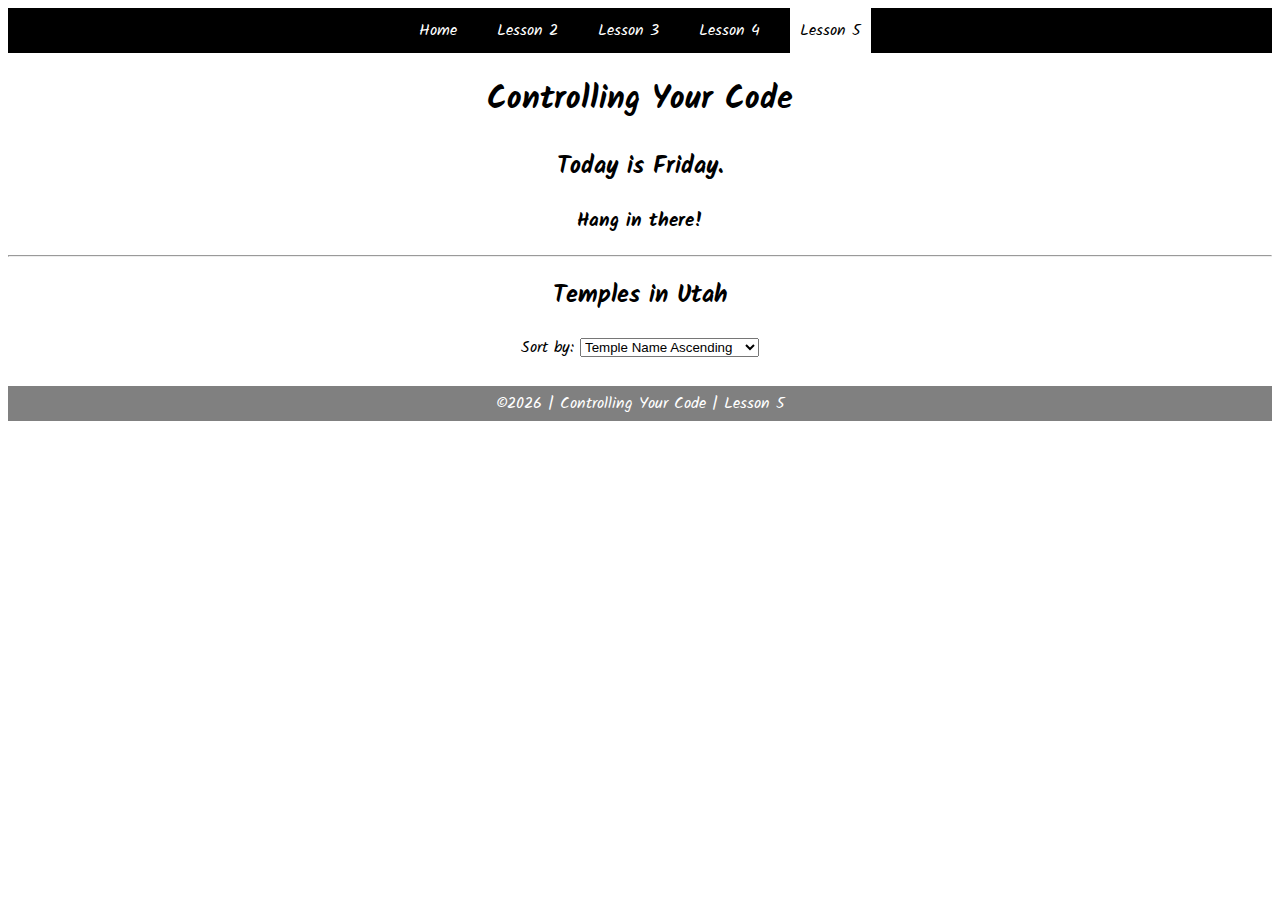
<file: student_files/task5.html>
<!DOCTYPE html>
<html lang="en">

<head>
    <meta charset="UTF-8">
    <meta name="viewport" content="width=device-width, initial-scale=1.0">
    <meta http-equiv="X-UA-Compatible" content="ie=edge">
    <title>CSE 121b: Week 05 | Sample Solution</title>
    <link href="https://fonts.googleapis.com/css?family=Kalam&display=swap" rel="stylesheet">
    <link rel="stylesheet" href="styles/main.css">
</head>

<body>
    <nav>
        <ul id="menu">
            <li><a id="toggleMenu">&equiv;</a></li>
            <li><a href="../index.html">Home</a></li>
            <li><a href="../week02/task2.html">Lesson 2</a></li>
            <li><a href="../week03/task3.html">Lesson 3</a></li>
            <li><a href="../week04/task4.html">Lesson 4</a></li>
            <li><a href="#" class="active">Lesson 5</a></li>
        </ul>
    </nav>
    <header>
        <h1>Controlling Your Code</h1>
    </header>
    <main>
        <section>
            <h2>
                Today is <span id="message2"></span>.
            </h2>
            <h3>
                <span id="message1"></span>
            </h3>
        </section>
        <hr>
        <section>
            <h2>Temples in Utah</h2>
            <p>
                Sort by:
                <select id="sortBy">
                    <option value="templeNameAscending">Temple Name Ascending</option>
                    <option value="templeNameDescending">Temple Name Descending</option>
                </select>
            </p>
            <div id="temples">
            </div>
        </section>
    </main>
    <footer>
        &copy;<span id="year"></span> | Controlling Your Code | Lesson 5
    </footer>
    <script src="scripts/main.js"></script>
    <script src="scripts/task5.js"></script>
</body>

</html>
</file>
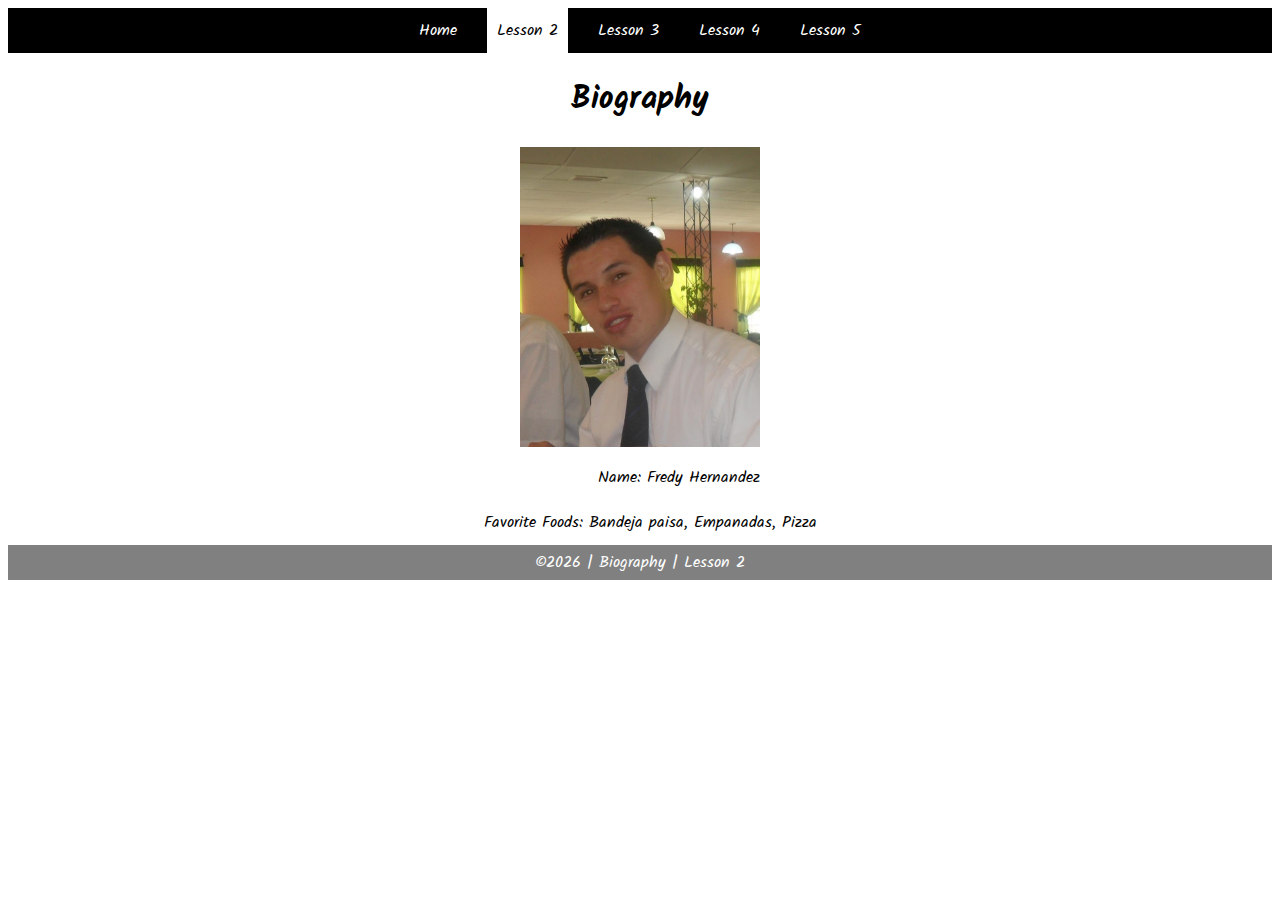
<file: week02/task2.html>
<!DOCTYPE html>
<html lang="en">

<head>
    <meta charset="UTF-8">
    <meta name="viewport" content="width=device-width, initial-scale=1.0">
    <meta http-equiv="X-UA-Compatible" content="ie=edge">
    <title>Biography | Lesson 2</title>
    <link href="https://fonts.googleapis.com/css?family=Kalam&display=swap" rel="stylesheet">
    <link rel="stylesheet" href="styles/main.css">
</head>

<body>
    <nav>
        <ul id="menu">
            <li><a id="toggleMenu">&equiv;</a></li>
            <li><a href="../index.html">Home</a></li>
            <li><a href="#" class="active">Lesson 2</a></li>
            <li><a href="../week03/task3.html">Lesson 3</a></li>
            <li><a href="../week04/task4.html">Lesson 4</a></li>
            <li><a href="../student_files/task5.html">Lesson 5</a></li>
        </ul>
    </nav>
    <header>
        <h1>Biography</h1>
        <img src="images/placeholder.png" alt="Photo">
    </header>
    <main>
        <section>
            <div>
                <label>Name:</label>
                <span id="name"></span>
            </div>
            <div>
                <label>Favorite Foods:</label>
                <span id="food"></span>
            </div>
        </section>
    </main>
    <footer>
        &copy;<span id="year"></span> | Biography | Lesson 2
    </footer>
    <script src="scripts/main.js"></script>
    <script src="scripts/task2.js"></script>
</body>

</html>
</file>
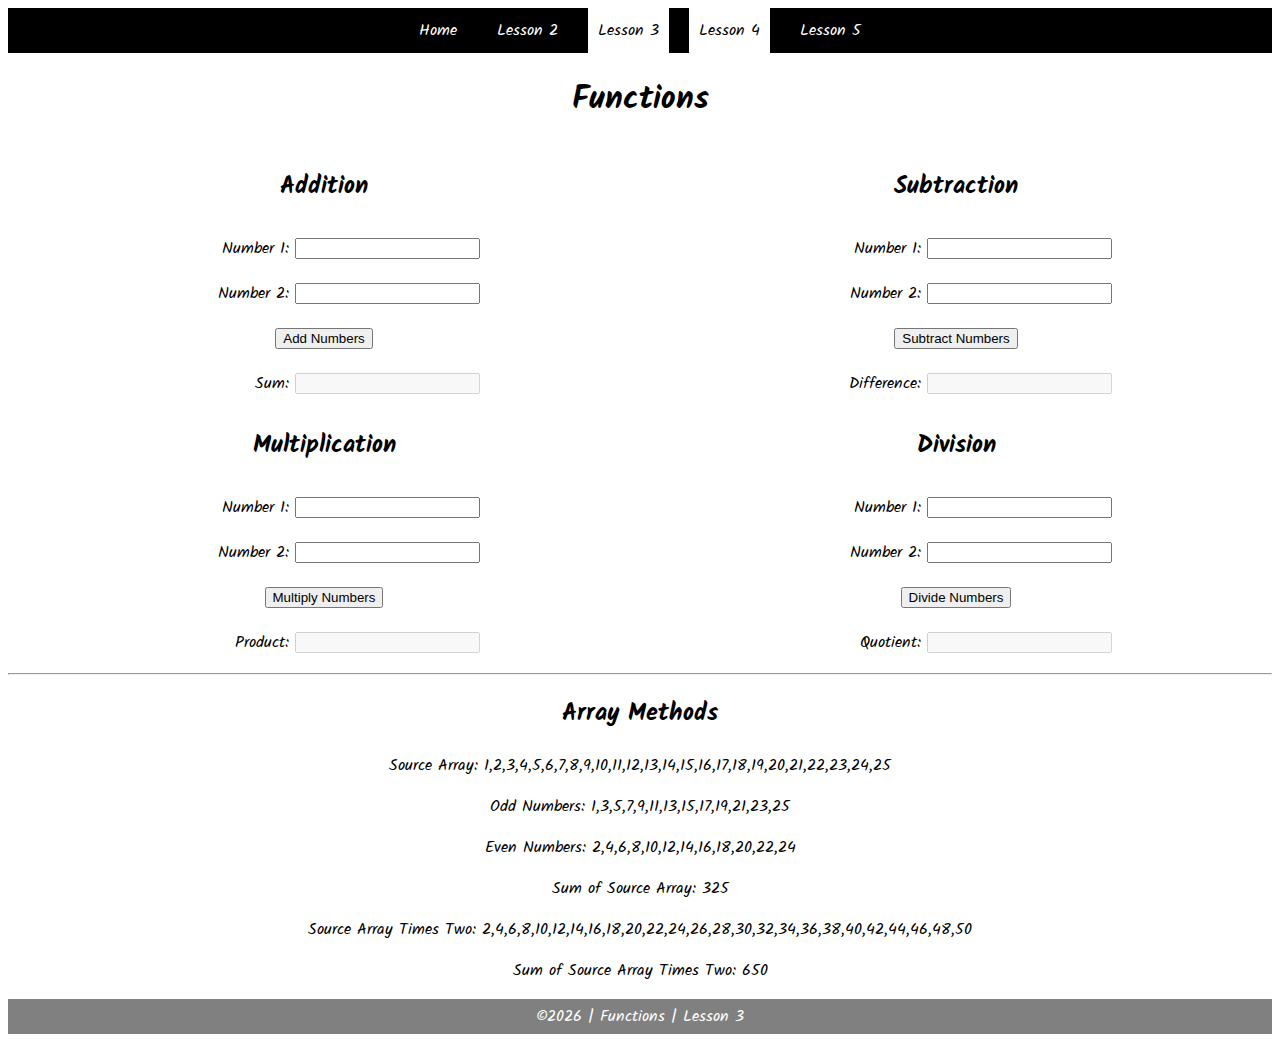
<file: week03/task3.html>
<!DOCTYPE html>
<html lang="en">

<head>
    <meta charset="UTF-8">
    <meta name="viewport" content="width=device-width, initial-scale=1.0">
    <meta http-equiv="X-UA-Compatible" content="ie=edge">
    <title>CSE 121b: Week 03 | Sample Solution</title>
    <link href="https://fonts.googleapis.com/css?family=Kalam&display=swap" rel="stylesheet">
    <link rel="stylesheet" href="styles/main.css">
</head>

<body>
    <nav>
        <ul id="menu">
            <li><a id="toggleMenu">&equiv;</a></li>
            <li><a href="../index.html">Home</a></li>
            <li><a href="../week02/task2.html">Lesson 2</a></li>
            <li><a href="#" class="active">Lesson 3</a></li>
            <li><a href="../week04/task4.html" class="active">Lesson 4</a></li>
            <li><a href="../student_files/task5.html">Lesson 5</a></li>
        </ul>
    </nav>
    <header>
        <h1>Functions</h1>
    </header>
    <main>
        <section id="functions">
            <article>
                <h2>Addition</h2>
                <div>
                    <label for="addend1">Number 1:</label>
                    <input type="text" id="addend1" name="addend1">
                </div>
                <div>
                    <label for="addend2">Number 2:</label>
                    <input type="text" id="addend2" name="addend2">
                </div>
                <div>
                    <input type="button" id="addNumbers" value="Add Numbers">
                </div>
                <div>
                    <label for="sum">Sum:</label>
                    <input type="text" id="sum" name="sum" disabled>
                </div>
            </article>
            <article>
                <h2>Subtraction</h2>
                <div>
                    <label for="minuend">Number 1:</label>
                    <input type="text" id="minuend" name="minuend">
                </div>
                <div>
                    <label for="subtrahend">Number 2:</label>
                    <input type="text" id="subtrahend" name="subtrahend">
                </div>
                <div>
                    <input type="button" id="subtractNumbers" value="Subtract Numbers">
                </div>
                <div>
                    <label for="difference">Difference:</label>
                    <input type="text" id="difference" name="difference" disabled>
                </div>
            </article>
            <article>
                <h2>Multiplication</h2>
                <div>
                    <label for="factor1">Number 1:</label>
                    <input type="text" id="factor1" name="factor1">
                </div>
                <div>
                    <label for="factor2">Number 2:</label>
                    <input type="text" id="factor2" name="factor2">
                </div>
                <div>
                    <input type="button" id="multiplyNumbers" value="Multiply Numbers">
                </div>
                <div>
                    <label for="product">Product:</label>
                    <input type="text" id="product" name="product" disabled>
                </div>
            </article>
            <article>
                <h2>Division</h2>
                <div>
                    <label for="dividend">Number 1:</label>
                    <input type="text" id="dividend" name="dividend">
                </div>
                <div>
                    <label for="divisor">Number 2:</label>
                    <input type="text" id="divisor" name="divisor">
                </div>
                <div>
                    <input type="button" id="divideNumbers" value="Divide Numbers">
                </div>
                <div>
                    <label for="quotient">Quotient:</label>
                    <input type="text" id="quotient" name="quotient" disabled>
                </div>
            </article>
        </section>
        <hr>
        <section>
            <h2>Array Methods</h2>
            <p>
                Source Array: <span id="array"></span>
            </p>
            <p>
                Odd Numbers: <span id="odds"></span>
            </p>
            <p>
                Even Numbers: <span id="evens"></span>
            </p>
            <p>
                Sum of Source Array: <span id="sumOfArray"></span>
            </p>
            <p>
                Source Array Times Two: <span id="multiplied"></span>
            </p>
            <p>
                Sum of Source Array Times Two: <span id="sumOfMultiplied"></span>
            </p>
        </section>
    </main>
    <footer>
        &copy;<span id="year"></span> | Functions | Lesson 3
    </footer>
    <script src="scripts/main.js"></script>
    <script src="scripts/task3.js"></script>
</body>

</html>
</file>
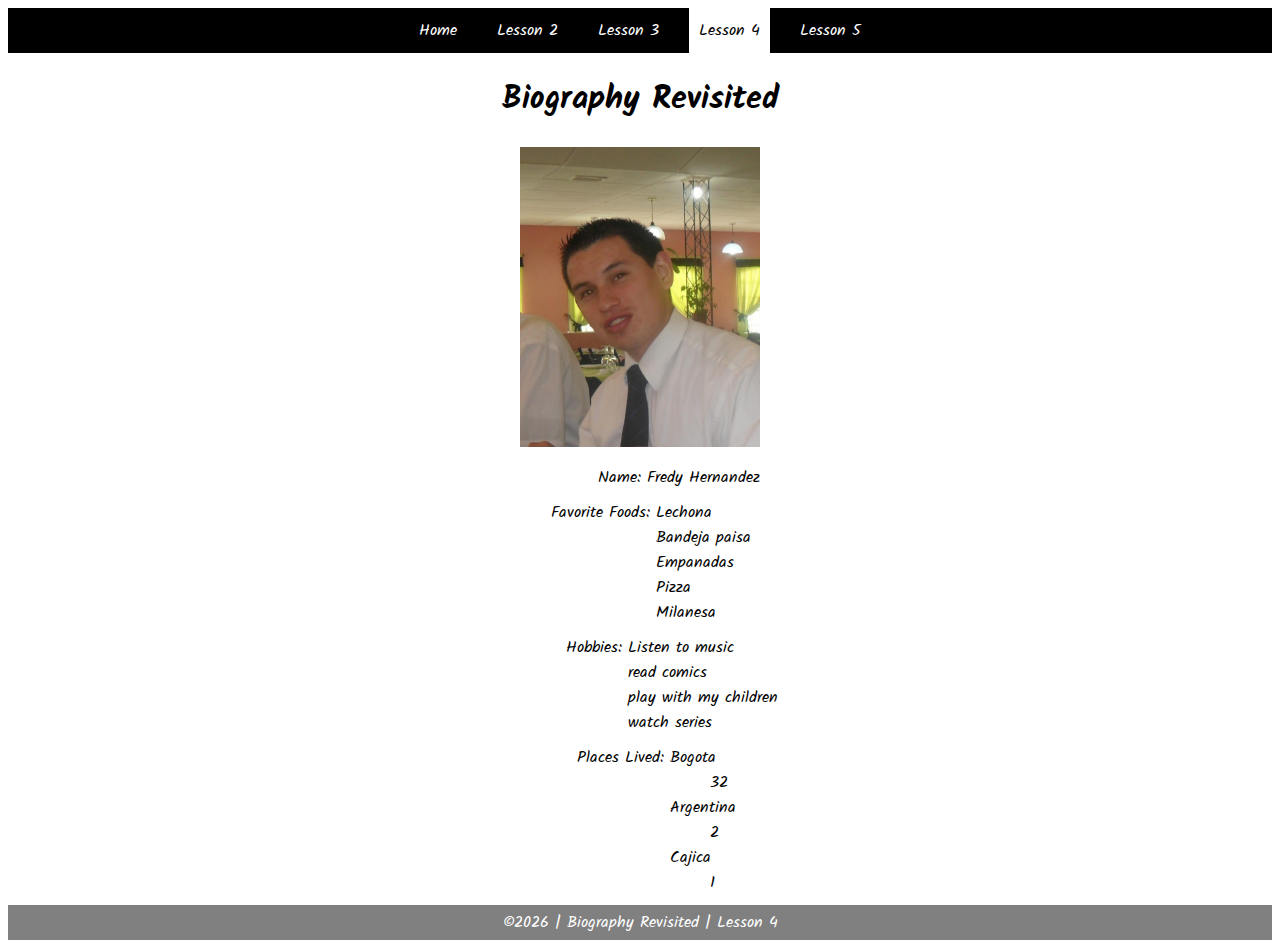
<file: week04/task4.html>
<!DOCTYPE html>
<html lang="en">

<head>
    <meta charset="UTF-8">
    <meta name="viewport" content="width=device-width, initial-scale=1.0">
    <meta http-equiv="X-UA-Compatible" content="ie=edge">
    <title>CSE 121b: Week 04 | Sample Solution</title>
    <link href="https://fonts.googleapis.com/css?family=Kalam&display=swap" rel="stylesheet">
    <link rel="stylesheet" href="styles/main.css">
</head>

<body>
    <nav>
        <ul id="menu">
            <li><a id="toggleMenu">&equiv;</a></li>
            <li><a href="../index.html">Home</a></li>
            <li><a href="../week02/task2.html">Lesson 2</a></li>
            <li><a href="../week03/task3.html">Lesson 3</a></li>
            <li><a href="#" class="active">Lesson 4</a></li>
            <li><a href="../student_files/task5.html">Lesson 5</a></li>
        </ul>
    </nav>
    <header>
        <h1>Biography Revisited</h1>
        <img id="photo" src="images/placeholder.png" alt="Photo">
    </header>
    <main>
        <section>
            <div>
                <label>Name:</label>
                <span id="name"></span>
            </div>
            <div>
                <label>Favorite Foods:</label>
                <ul id="favorite-foods"></ul>
            </div>
            <div>
                <label>Hobbies:</label>
                <ul id="hobbies"></ul>
            </div>
            <div>
                <label>Places Lived:</label>
                <dl id="places-lived"></dl>
            </div>
        </section>
    </main>
    <footer>
        &copy;<span id="year"></span> | Biography Revisited | Lesson 4
    </footer>
    <script src="scripts/main.js"></script>
    <script src="scripts/task4.js"></script>
</body>

</html>
</file>
<file: student_files/styles/main.css>
/* HTML Selectors */
article {
    margin: 10px;
}

body {
    font-family: 'Kalam', cursive;
}

div {
    margin: 10px;
    text-align: center;
}

footer {
    background-color: gray;
    color: white;
    padding: 5px;
    text-align: center;
}

header {
    margin: auto;
    text-align: center;
}

img {
    width: 80%;
}

label {
    display: inline-block;
    min-width: 120px;
    text-align: right;
}

main {
    text-align: center;
}

nav {
    background-color: black;
    color: white;
}

nav ul {
    display: flex;
    flex-direction: column;
    justify-content: center;
    align-content: space-around;
    margin: 0;
    padding: 0;
}

nav ul li:first-child {
    display: block;
}

nav ul li {
    display: none;
    list-style: none;
    margin: 10px;
}

nav ul li a {
    color: white;
    display: block;
    padding: 10px;
    text-decoration: none;
}
nav ul li a:hover {
    background-color: #efefef;
    color: black;
}

section {
    /* display: flex;
    flex-direction: column;
    align-items: center; */
}


/* Class Selectors */
.active {
    background-color: white;
    color: black;
}

.open li {
    display: block;
}

/* ID Selectors */
#favorite-foods, #hobbies, #places-lived {
    margin: 0;
    padding: 0;
    list-style: none;
    display: inline-block;
    text-align: left;
    vertical-align: top;
}

#temples {
    display: grid;
    grid-template-columns: 1fr;
}

/* Media Queries */
@media only screen and (min-width: 32.5em) {
    nav ul {
        flex-direction: row;
    }
    
    nav ul li:first-child {
        display: none;
    }

    nav ul li {
        display: inline;
        margin: 0 10px;
    }

    #temples {
        grid-template-columns: 1fr 1fr;
    }
}

@media only screen and (min-width: 64em) {
    #temples {
        grid-template-columns: 1fr 1fr 1fr;
    }
}
</file>
<file: week02/styles/main.css>
/* HTML Selectors */
body {
    font-family: 'Kalam', cursive;
}

div {
    margin: 10px;
    text-align: center;
}

footer {
    background-color: gray;
    color: white;
    padding: 5px;
    text-align: center;
}

header {
    margin: auto;
    text-align: center;
}

label {
    display: inline-block;
    min-width: 120px;
    text-align: right;
}

main {
    display: flex;
    justify-content: center;
}

nav {
    background-color: black;
    color: white;
}

nav ul {
    display: flex;
    flex-direction: column;
    justify-content: center;
    align-content: space-around;
    margin: 0;
    padding: 0;
}

nav ul li:first-child {
    display: block;
}

nav ul li {
    display: none;
    list-style: none;
    margin: 10px;
}

nav ul li a {
    color: white;
    display: block;
    padding: 10px;
    text-decoration: none;
}
nav ul li a:hover {
    background-color: #efefef;
    color: black;
}

section {
    display: flex;
    flex-direction: column;
    align-items: center;
}

/* Class Selectors */
.active {
    background-color: white;
    color: black;
}

.open li {
    display: block;
}

/* ID Selectors */

/* Media Queries */
@media only screen and (min-width: 32.5em) {
    nav ul {
        flex-direction: row;
    }
    
    nav ul li:first-child {
        display: none;
    }

    nav ul li {
        display: inline;
        margin: 0 10px;
    }
}
</file>
<file: week03/styles/main.css>
/* HTML Selectors */
article {
    display: flex;
    flex-direction: column;
    align-items: center;
}

body {
    font-family: 'Kalam', cursive;
}

div {
    margin: 10px;
    text-align: center;
}

footer {
    background-color: gray;
    color: white;
    padding: 5px;
    text-align: center;
}

header {
    margin: auto;
    text-align: center;
}

label {
    display: inline-block;
    min-width: 120px;
    text-align: right;
}

nav {
    background-color: black;
    color: white;
}

nav ul {
    display: flex;
    flex-direction: column;
    justify-content: center;
    align-content: space-around;
    margin: 0;
    padding: 0;
}

nav ul li:first-child {
    display: block;
}

nav ul li {
    display: none;
    list-style: none;
    margin: 10px;
}

nav ul li a {
    color: white;
    display: block;
    padding: 10px;
    text-decoration: none;
}
nav ul li a:hover {
    background-color: #efefef;
    color: black;
}

section {
    text-align: center;
}


/* Class Selectors */
.active {
    background-color: white;
    color: black;
}

.open li {
    display: block;
}

/* ID Selectors */
#functions {
    display: grid;
    grid-template-columns: 1fr;
}

/* media queries */
@media only screen and (min-width: 32.5em) {
    nav ul {
        flex-direction: row;
    }
    
    nav ul li:first-child {
        display: none;
    }

    nav ul li {
        display: inline;
        margin: 0 10px;
    }

    #functions {
        grid-template-columns: 1fr 1fr;
    }
}
</file>
<file: week04/styles/main.css>
/* HTML Selectors */

body {
    font-family: 'Kalam', cursive;
}

div {
    margin: 10px;
    text-align: center;
}

footer {
    background-color: gray;
    color: white;
    padding: 5px;
    text-align: center;
}

header {
    margin: auto;
    text-align: center;
}

label {
    display: inline-block;
    min-width: 120px;
    text-align: right;
}

nav {
    background-color: black;
    color: white;
}

nav ul {
    display: flex;
    flex-direction: column;
    justify-content: center;
    align-content: space-around;
    margin: 0;
    padding: 0;
}

nav ul li:first-child {
    display: block;
}

nav ul li {
    display: none;
    list-style: none;
    margin: 10px;
}

nav ul li a {
    color: white;
    display: block;
    padding: 10px;
    text-decoration: none;
}

nav ul li a:hover {
    background-color: #efefef;
    color: black;
}


/* Class Selectors */

.active {
    background-color: white;
    color: black;
}

.open li {
    display: block;
}


/* ID Selectors */

#favorite-foods,
#hobbies,
#places-lived {
    margin: 0;
    padding: 0;
    list-style: none;
    display: inline-block;
    text-align: left;
    vertical-align: top;
}


/* Media Queries */

@media only screen and (min-width: 32.5em) {
    nav ul {
        flex-direction: row;
    }
    nav ul li:first-child {
        display: none;
    }
    nav ul li {
        display: inline;
        margin: 0 10px;
    }
}
</file>
